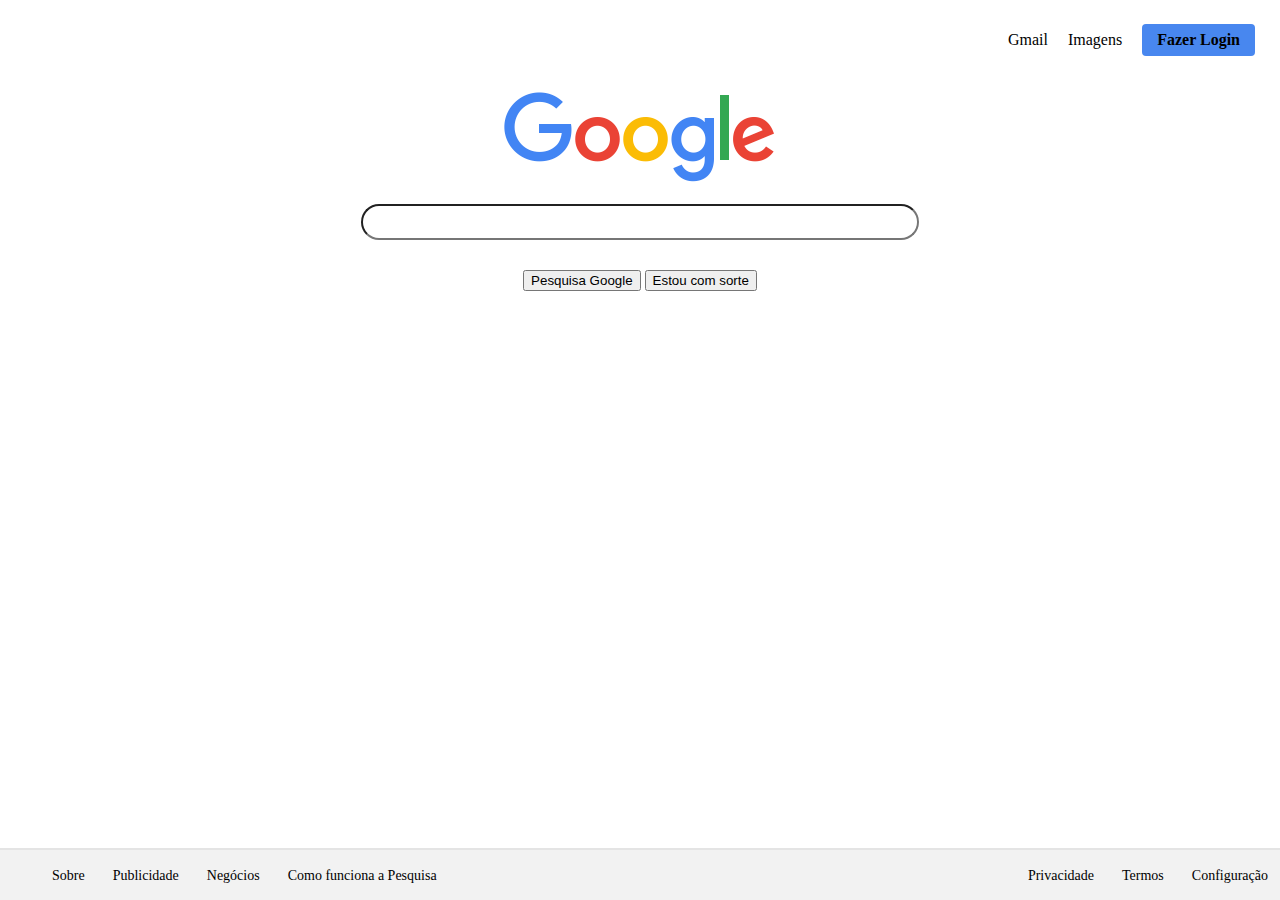
<file: google.html>
<!DOCTYPE html>
<html lang="pt-br">

<!-- cabeçalho da pagina com informações e links para arquivos externos -->
<head>
    <meta charset="UTF-8">
    <meta http-equiv="X-UA-Compatible" content="IE=edge">
    <meta name="viewport" content="width=device-width, initial-scale=1.0">
    <link href="https://fonts.googleapis.com/css?family=roboto"> <!-- chamado fonte textutal roboto do google-->
    <link rel="stylesheet" href="/css/estilo.css"> <!-- link de arquivo de estilo CSS-->
    <title>Google</title>

</head>
  <!-- corpo da pagina, estrutura.-->
<body>

    <header>
        <nav id="navbar_google"> <!-- barra de navegação + id para melhor controle no css-->
            <ul> <!-- lista não ordenada-->
                <li><a href="https://accounts.google.com/">Gmail</a></li> <!-- cada item-->
                <li><a href="https://www.google.com.br/imghp?hl=pt-BR&ogbl">Imagens</a></li>
                <li id="entrar"><a href="https://accounts.google.com/">Fazer Login</a></li>
            </ul>
        </nav>
    </header>

    <div id="imagem_google"> 
         <img src="/img/LogoGoogle.png" alt=""> <!-- img src, serve para chamado de imagem-->
    </div>

    <div id="form_google">
        <form>
          <input id="barra_de_pesquisagoogle" type="text"> <!-- id barra de pesquisa para controle no css-->
        </form>
    </div>

    <div id="botoes_google"> <!-- id dos botoes para controle no css-->
        <form>
          <input type="submit" value="Pesquisa Google">
          <input type="submit" value="Estou com sorte">
        </form>
    </div>

    <footer>
        <ul id="footer_esquerdo"> <!-- id para posicionar footer do lado esquerdo -->

         <li><a href="#">Sobre</a></li>
         <li><a href="#">Publicidade</a></li>
         <li><a href="#">Negócios</a></li>
         <li><a href="#">Como funciona a Pesquisa</a></li>

        </ul>

        <ul id="footer_direito"> <!-- id para posicionar o footer do lado direito -->

            <li><a href="#">Privacidade</a></li> <!-- -->
            <li><a href="#">Termos</a></li>
            <li><a href="#">Configuração</a></li>

           </ul>

    </footer>
    
    
</body>

</html>

<!-- logo google-->
</file>
<file: css/estilo.css>
html {
    margin: 0;               /* centraliza e define margens para os quatro lados externo */ 
    padding: 0;             /* centraliza e definne os lados internos*/ 
    font-family: 'roboto'; /* definindo a fonte roboto, apos chamada no html */
}

body {
    margin: 0;            /* centraliza e define margens para os quatro lados externo */ 
    padding: 0;          /* centraliza e definne os lados internos*/ 

}

ul {
    list-style: none;  /*remover as bolinhas do ul */ 
}

a {
    text-decoration: none; /* remover sublinhado do texto */
    color: black;       /* alterando cor de fonte do texto para preto */  
}

a:hover {                         /* o houver é um comando que só é ativado no texto quando passa o mouse por cima */
    text-decoration: underline;  /* quando o mouse for passado em cima do texto ele aparecera o sublinhado */   
}

#navbar_google {      /* para chamar id usamos # no CSS a id serve para um melhor controle de itens internos a ele*/
    float: right;    /* o comando float right joga todo o conteudo chamado para a direita*/
}

#navbar_google li {                 /* todos os itens contidos na id será alterada */
    display: inline-block;         /* posiciona as li em linha horizontal */
    margin: 8px;                  /* faz um afastamento entre cada item */
}

#navbar_google #entrar {             /* chamando uma id dentro de uma id */
    background-color: #4887ef;    /* cor de fundo da id entrar */
    margin-right: 25px;            /* margem direita*/
    padding: 7px 15px;            /* cria uma margem interna, 7 laterais 15 superior e inferior */
    border-radius: 4px;          /* arredonda a bordas*/
    font-weight: bold;          /* deixa a font um pouco mais grossa em negrito*/
}

#imagem_google img {                 /* chamando o ID e também a imagem com img */
    display: block;                 /* ocupa largura disponivel na pagina e é bloqueada*/
    margin-left: auto;             /* distribui a margem igualmente, centralizando */
    margin-right: auto;           /* distribui a margem igualmente, centralizando */
    clear: both;                 /* deixa a imagem centralizada sem nenhum item na mesma linha que ela */
    padding-top: 5px;           /* espaçamento de cima */
    padding-bottom: 20px;      /* espaçamento de baixo */
 }

 #form_google {
    text-align: center; /* centraliza o form */
 }

 #barra_de_pesquisagoogle {
    width: 550px;           /* tamanho da barra de pesquisa do google*/
    line-height: 30px;     /* altura da barra de pesquisa do google*/
    border-radius: 20px;  /* Bordas da barra de pesquisa do google*/
 }

 #botoes_google {
    text-align: center; /* Centraliza os botões */
    padding-top: 30px; /* distanciamento entre os botões */
 }

 footer {
    background-color: #f2f2f2;          /* cor de background do footer */
    border-top: solid 2px #e4e4e4;     /* borda superior*/
    position: fixed;                    /* A medida que a página é scrollada, o elemento continua fixo */
    bottom: 0;                         /* */
    width: 100%;                      /* ocupada 100% da tela*/
 }

 footer ul li {
    display: inline;               /* Display em linha*/
    color: #d30e0e;             /* cores de back ul li*/
    font-size: 14px;             /* define a font */
    padding: 12px;              /* espaçamento entre itens */
 }

 #footer_esquerdo {
    float: left;              /* footer da esquerda*/
 } 

 #footer_direito {
    float: right;            /* footer da direito */
 }

 


 /* # chamada ID*/
 /* . chamada CLASSE */
</file>
